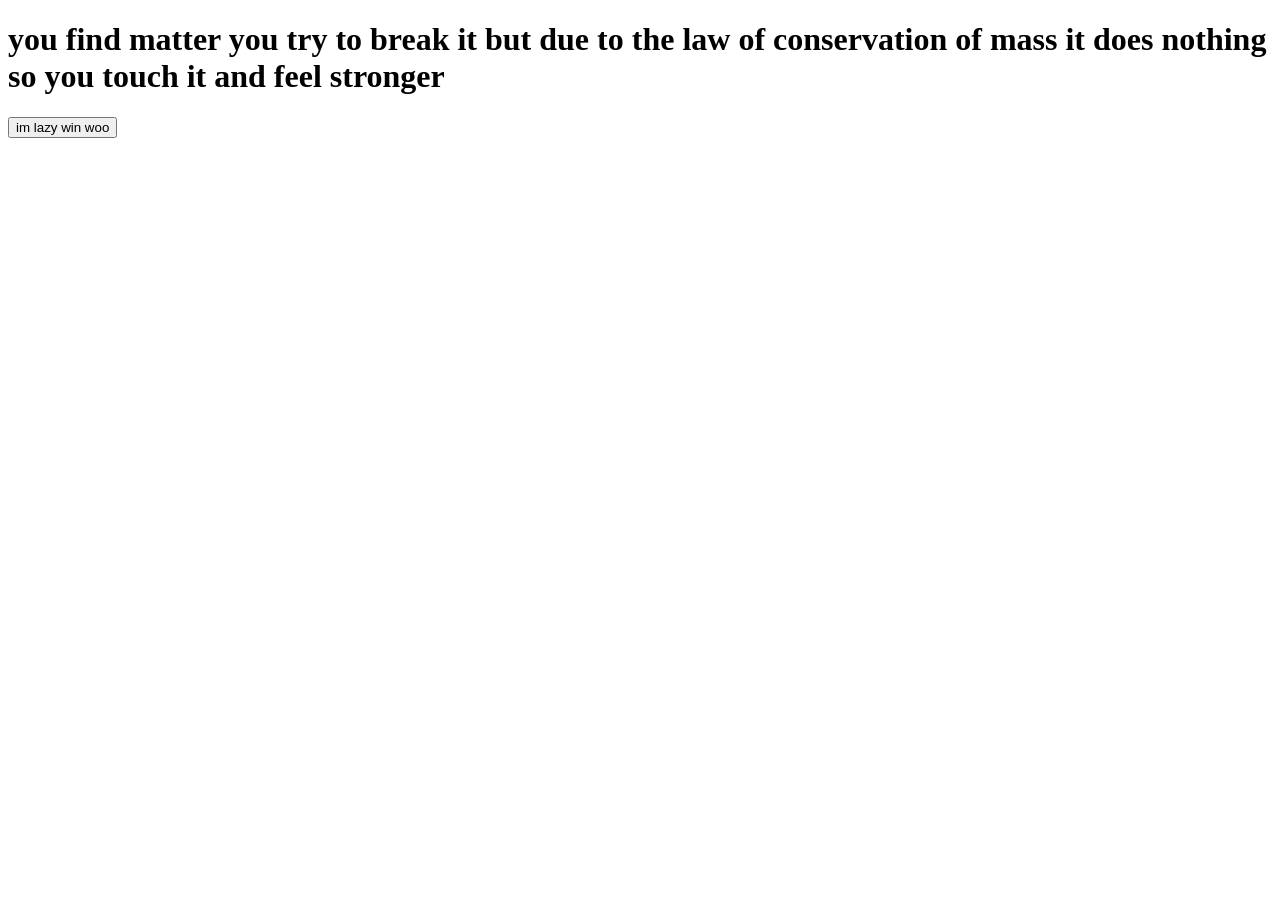
<file: edu/cy/index.html>
<!DOCTYPE html>
<link rel="icon" type="image/x-icon" href="fav.ico">
<title>RPG game</title>
<script src="https://code.jquery.com/jquery-3.6.3.min.js" integrity="="
crossorigin="anonymous"></script>
</head>
<body data-gr-ext-installed="" data-new-gr-c-s-check-loaded="14.1091.0" data-new
-gr-c-s-loaded="14.1091.0">
<html>
    <h1>you find matter you try to break it but due to the law of conservation of mass it does nothing so you touch it and feel stronger</h1>
    <style>
      #typed-text {
color: rgb(247, 121, 110);
font-size: 48pt;
font-family: 'Jetbrains Mono';
text-align: center;
      }
      type();
    </script>
	<style>
        
                
                </style>
                    <a href="rpg game.html">
                    <button>im lazy win woo</button>
                  </div>
                </div>
            </style>
</file>
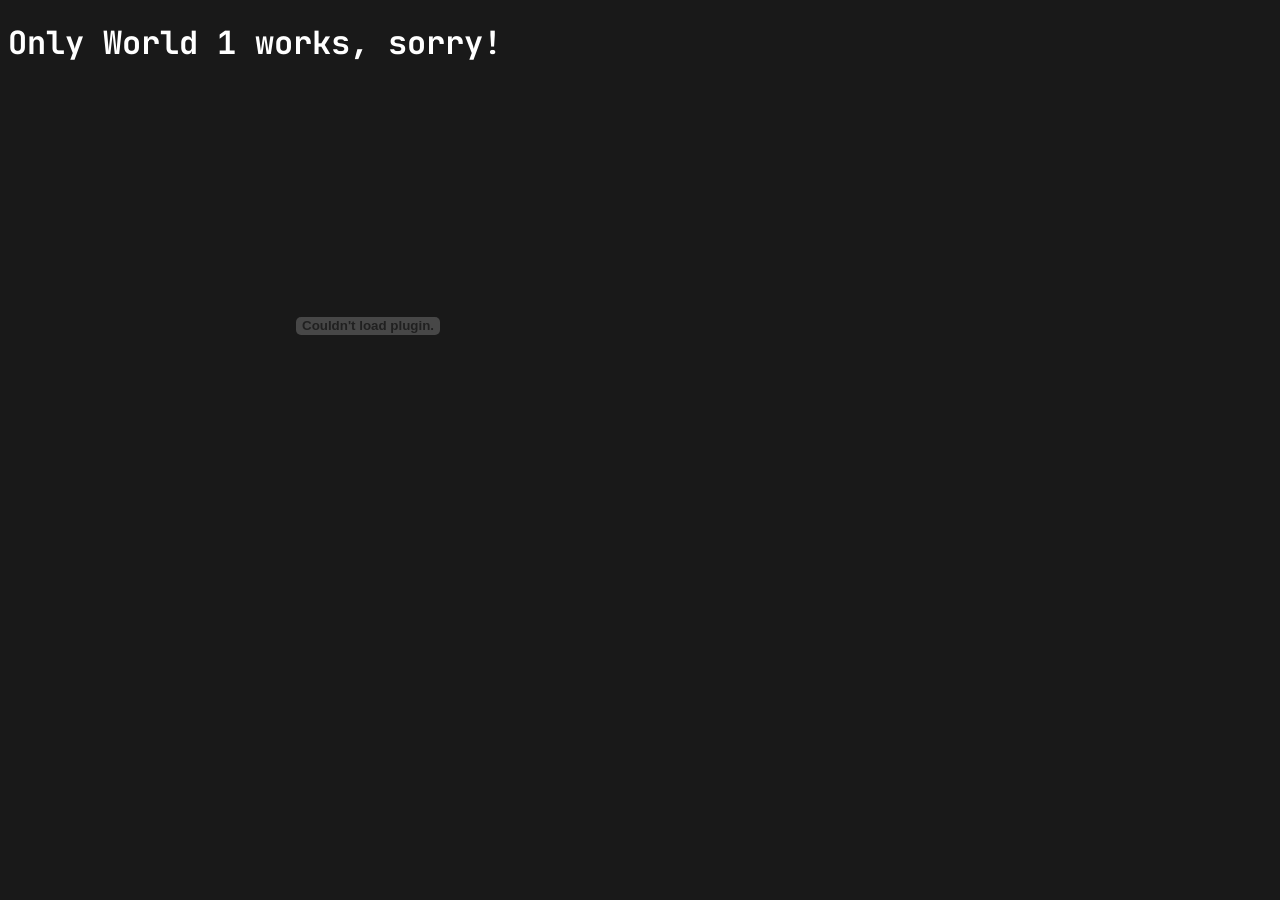
<file: edu/fancy-pants/index.html>
<!DOCTYPE html>
<html>
    <head>
        <title>Fancy Pants</title>
        <script src="https://mediaape.net/persephone/Ruffle/ruffle.js"></script>
    </head>
    <body>
        <style>
            @import url('https://fonts.googleapis.com/css2?family=JetBrains+Mono:wght@100&family=Roboto&display=swap');
            
            body {
                font-family: 'Jetbrains Mono';
                color: rgb(255, 255, 255);
                background-color: rgb(25, 25, 25);
            }
            
            a {
                color: #f676ef;
            }
        </style>
        <h1>Only World 1 works, sorry!</h1>
        <object width="720" height="480">
            <param name="movie" value="https://mediaape.net/edu/fancy-pants/FPAWorld1.swf">
            <embed src="https://mediaape.net/edu/fancy-pants/FPAWorld1.swf" width="720" height="480">
            </embed>
        </object>
    </body>
</html>
</file>
